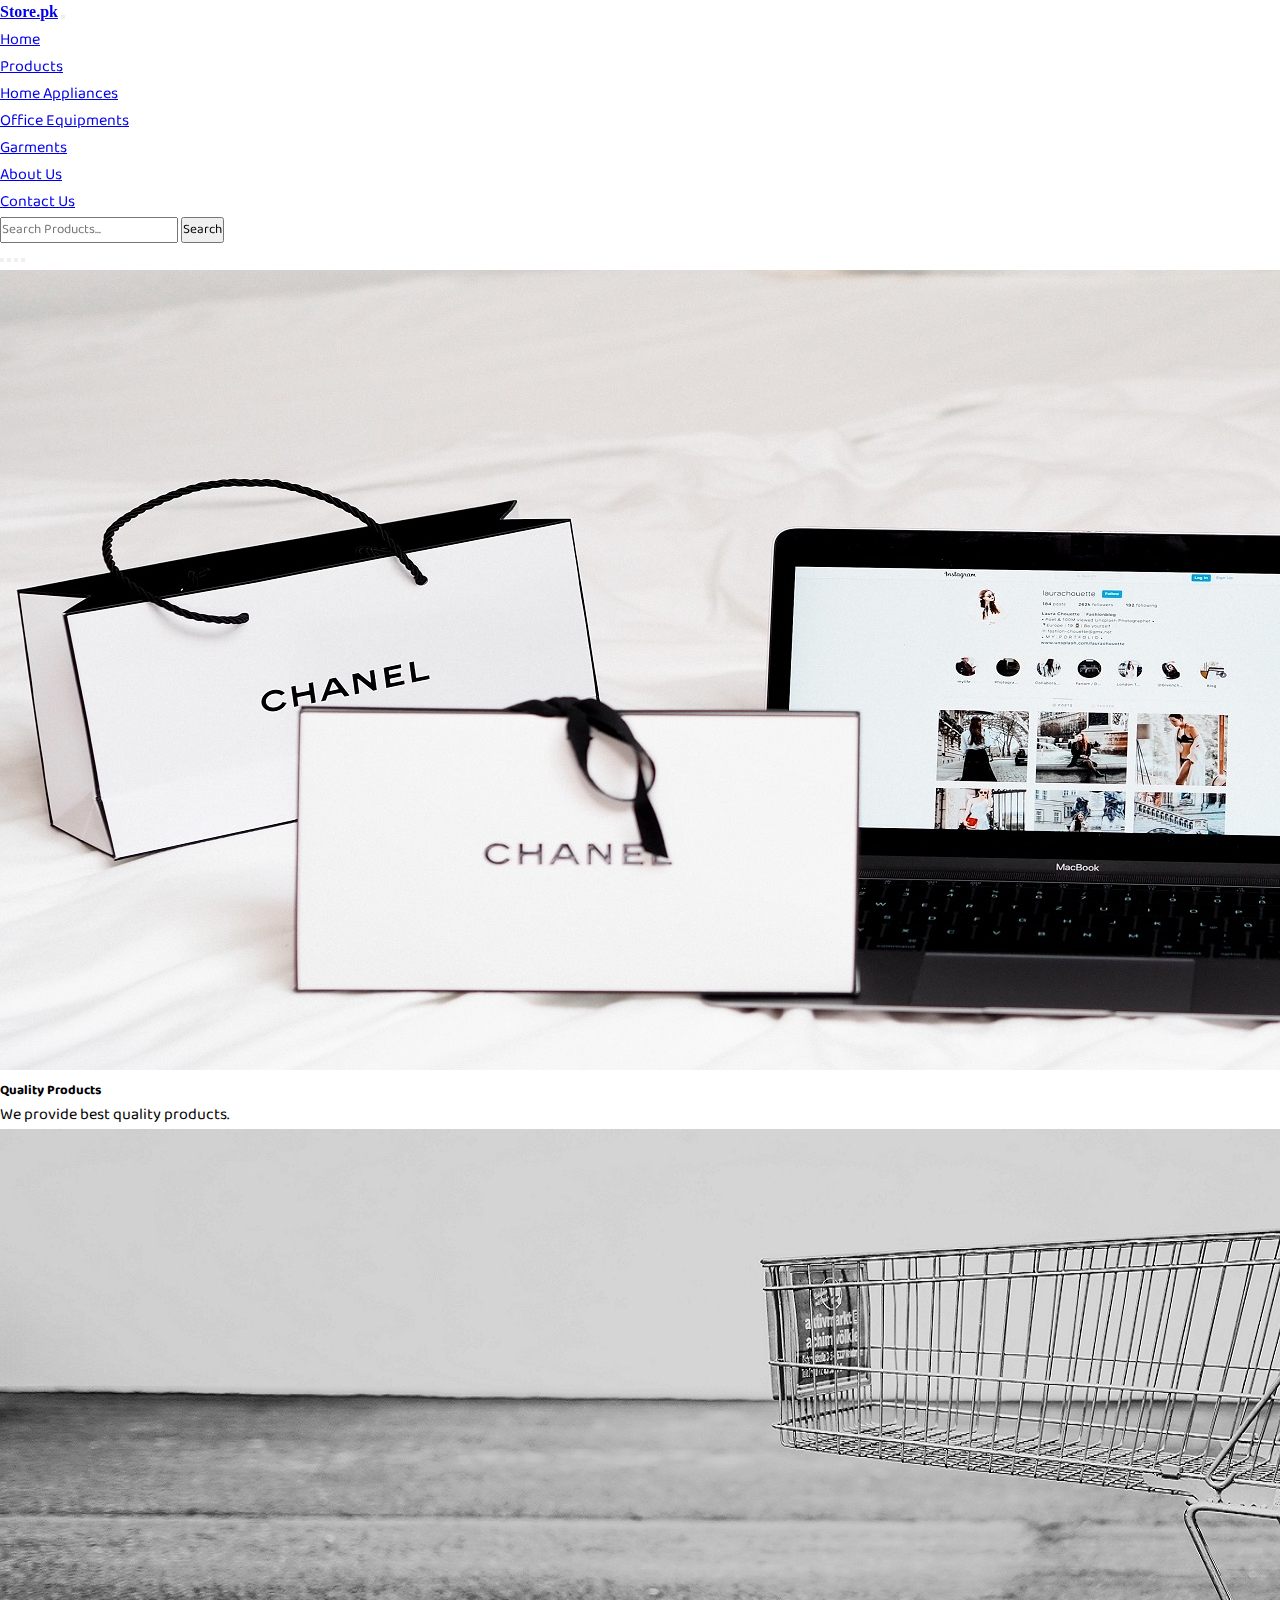
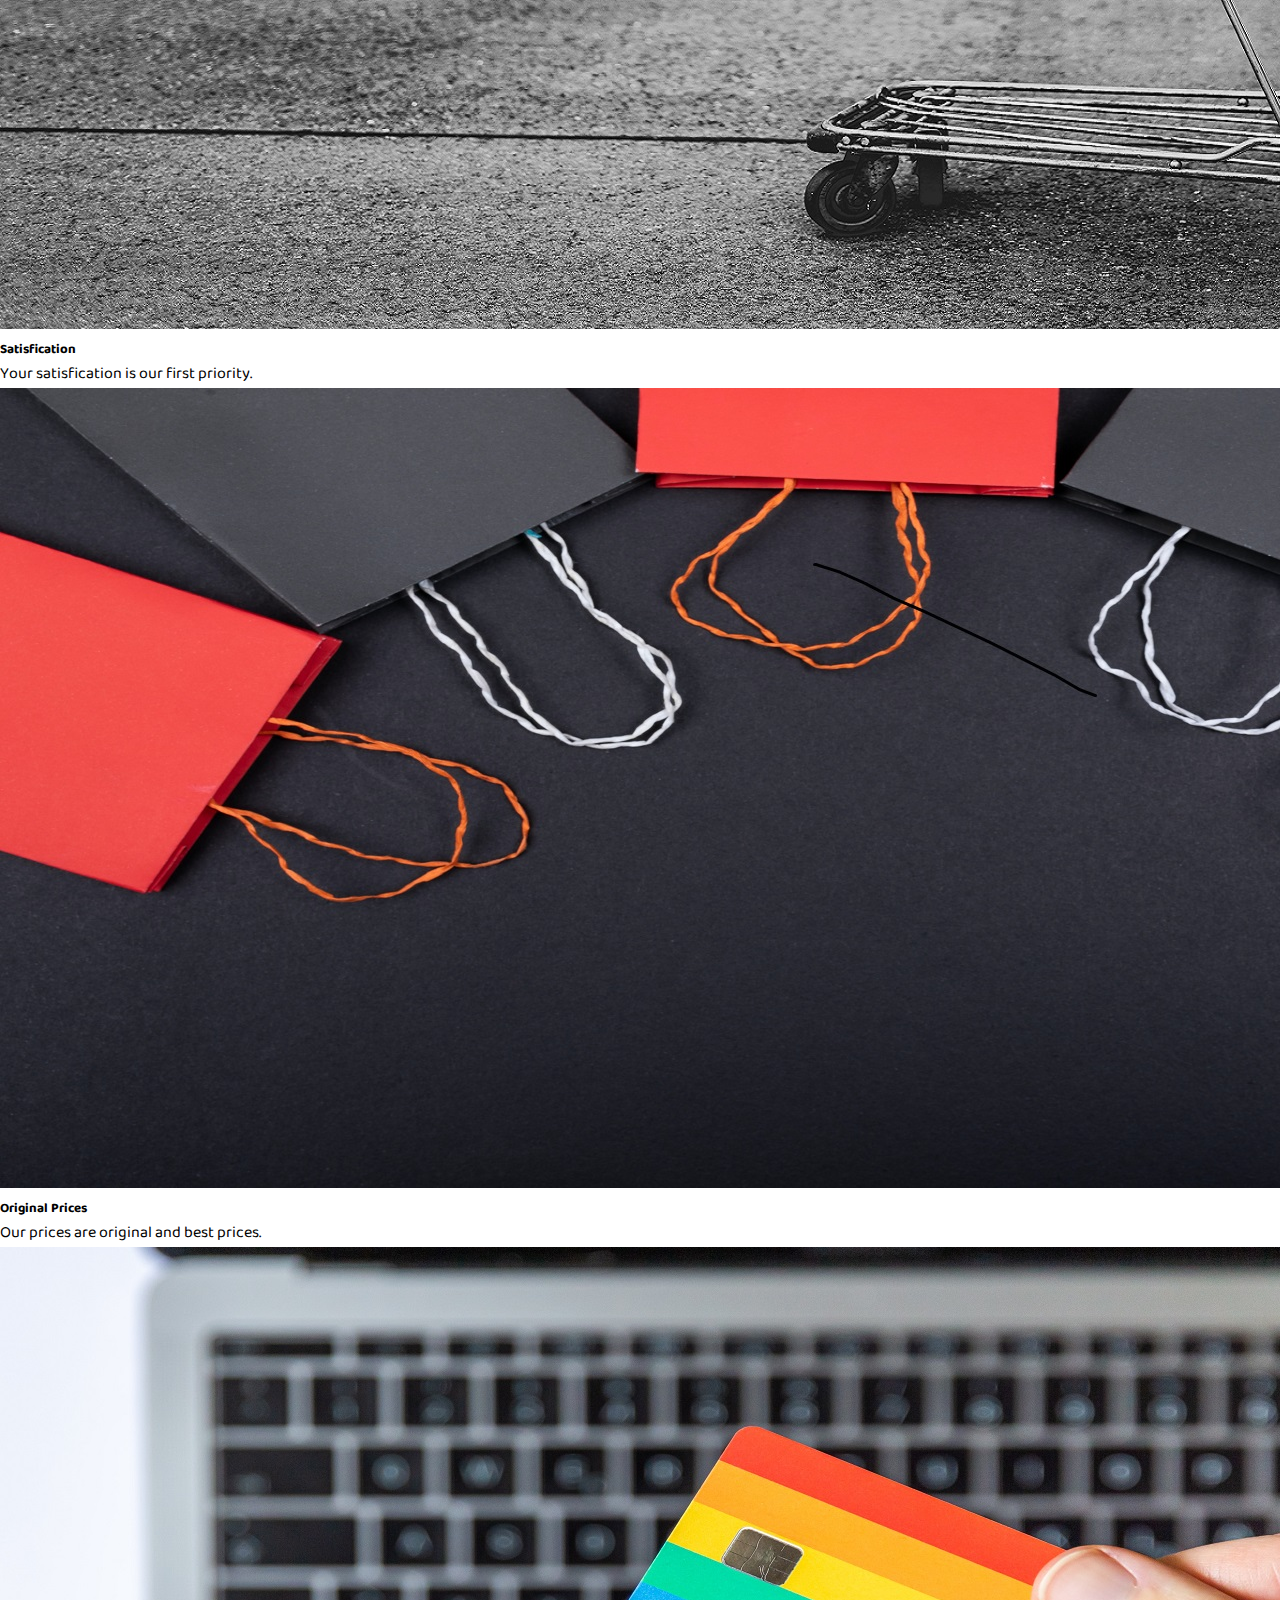
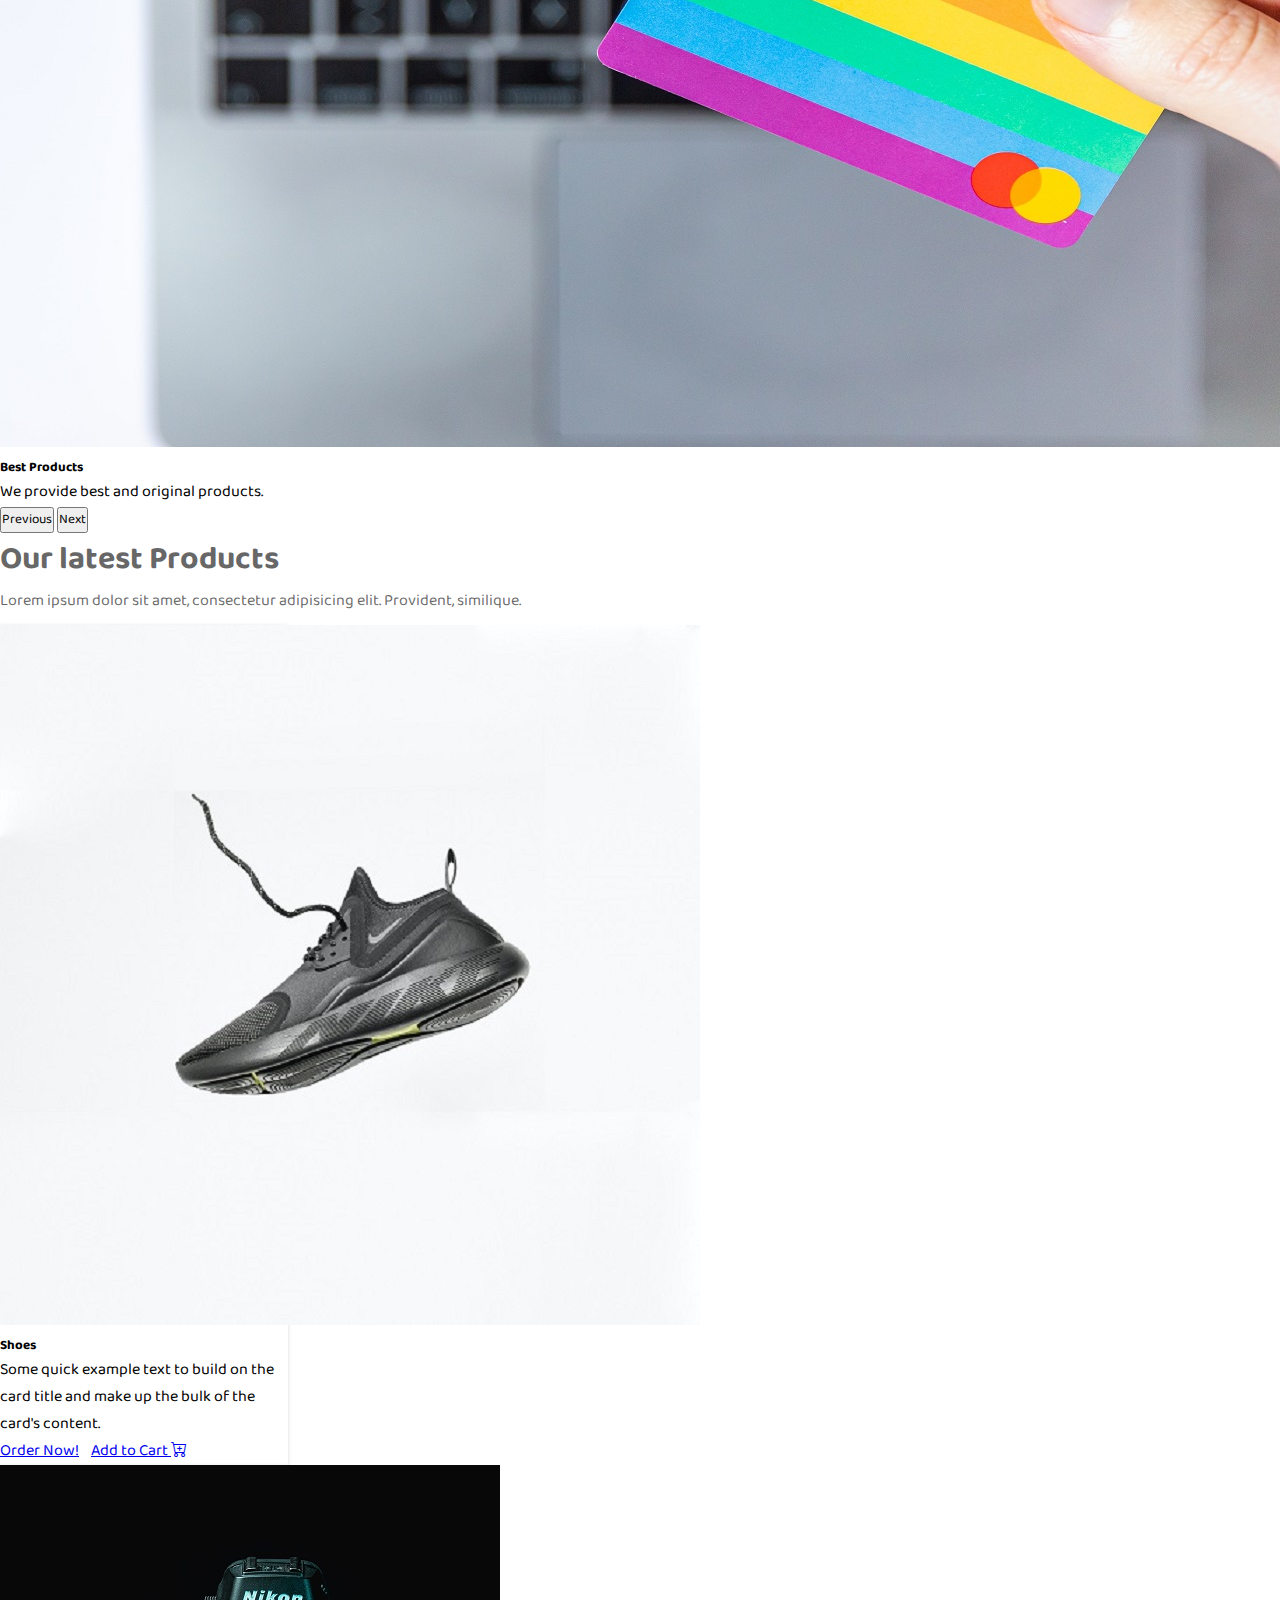
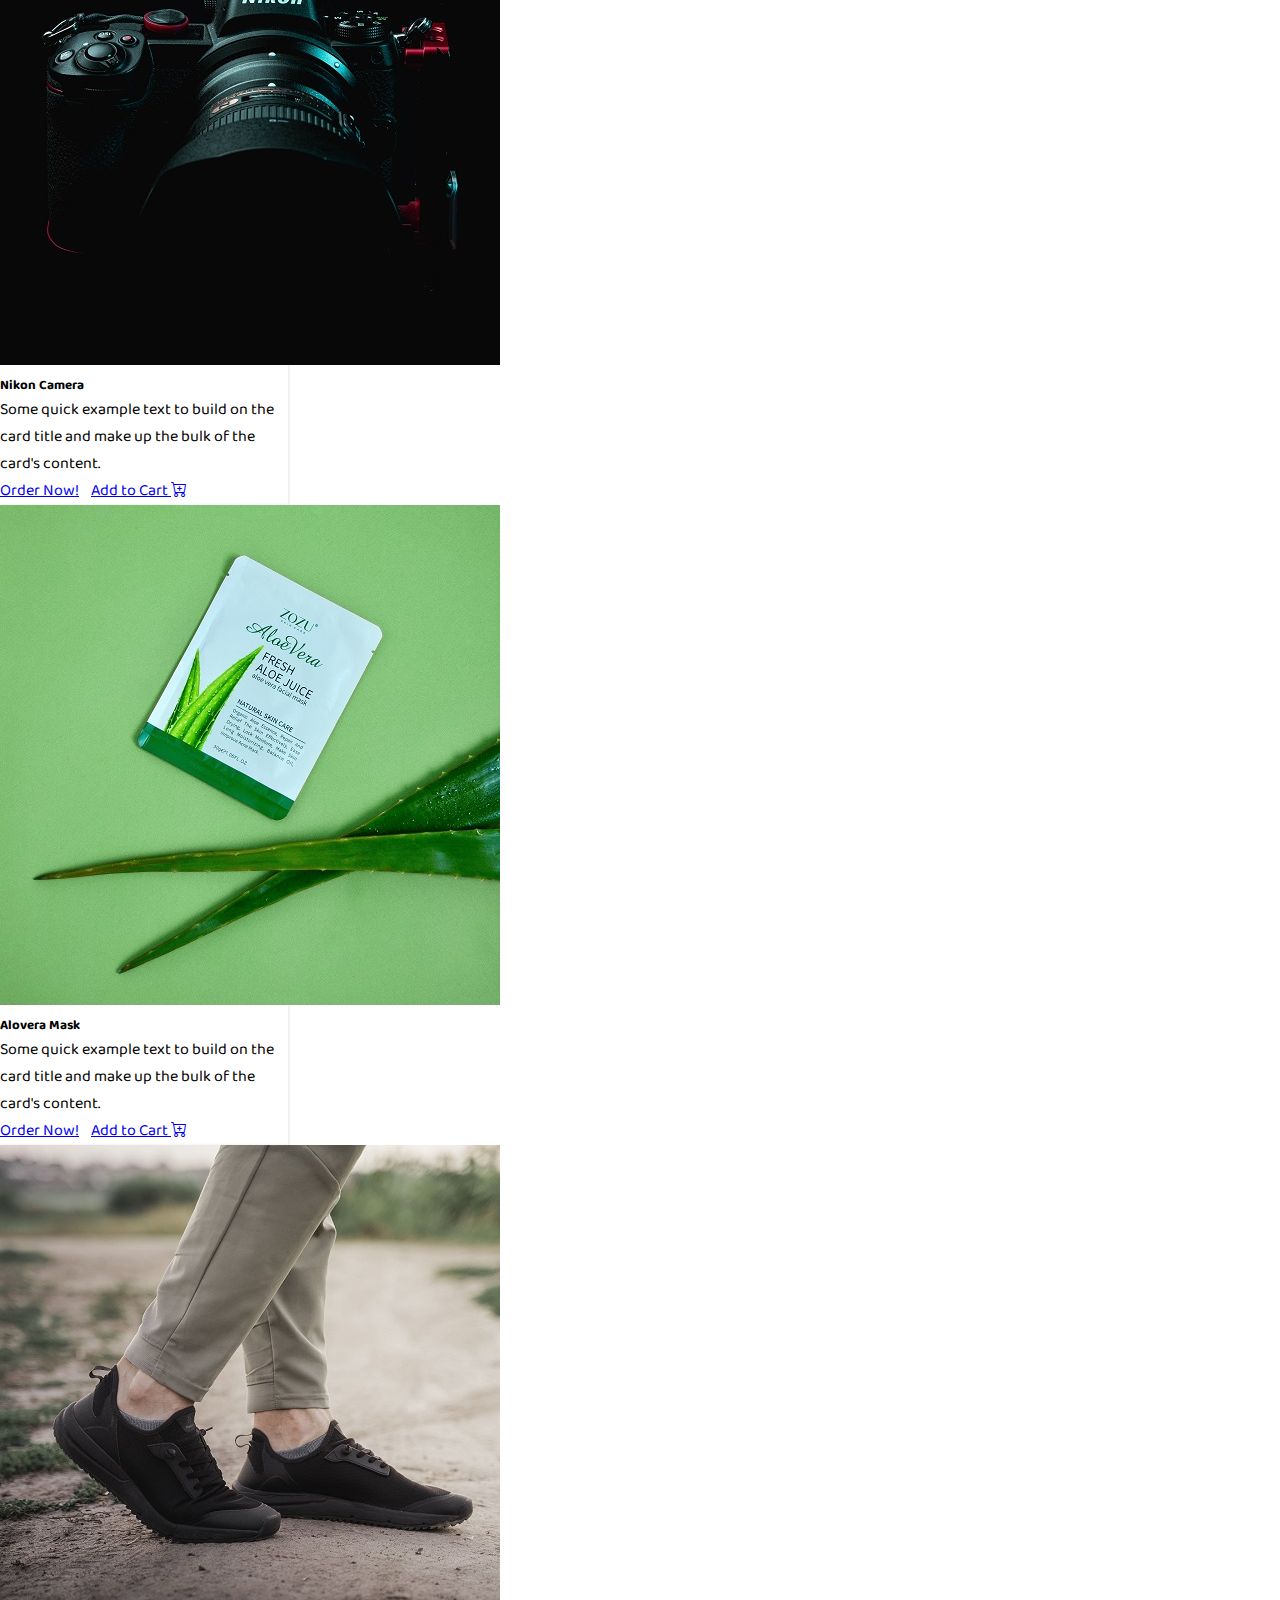
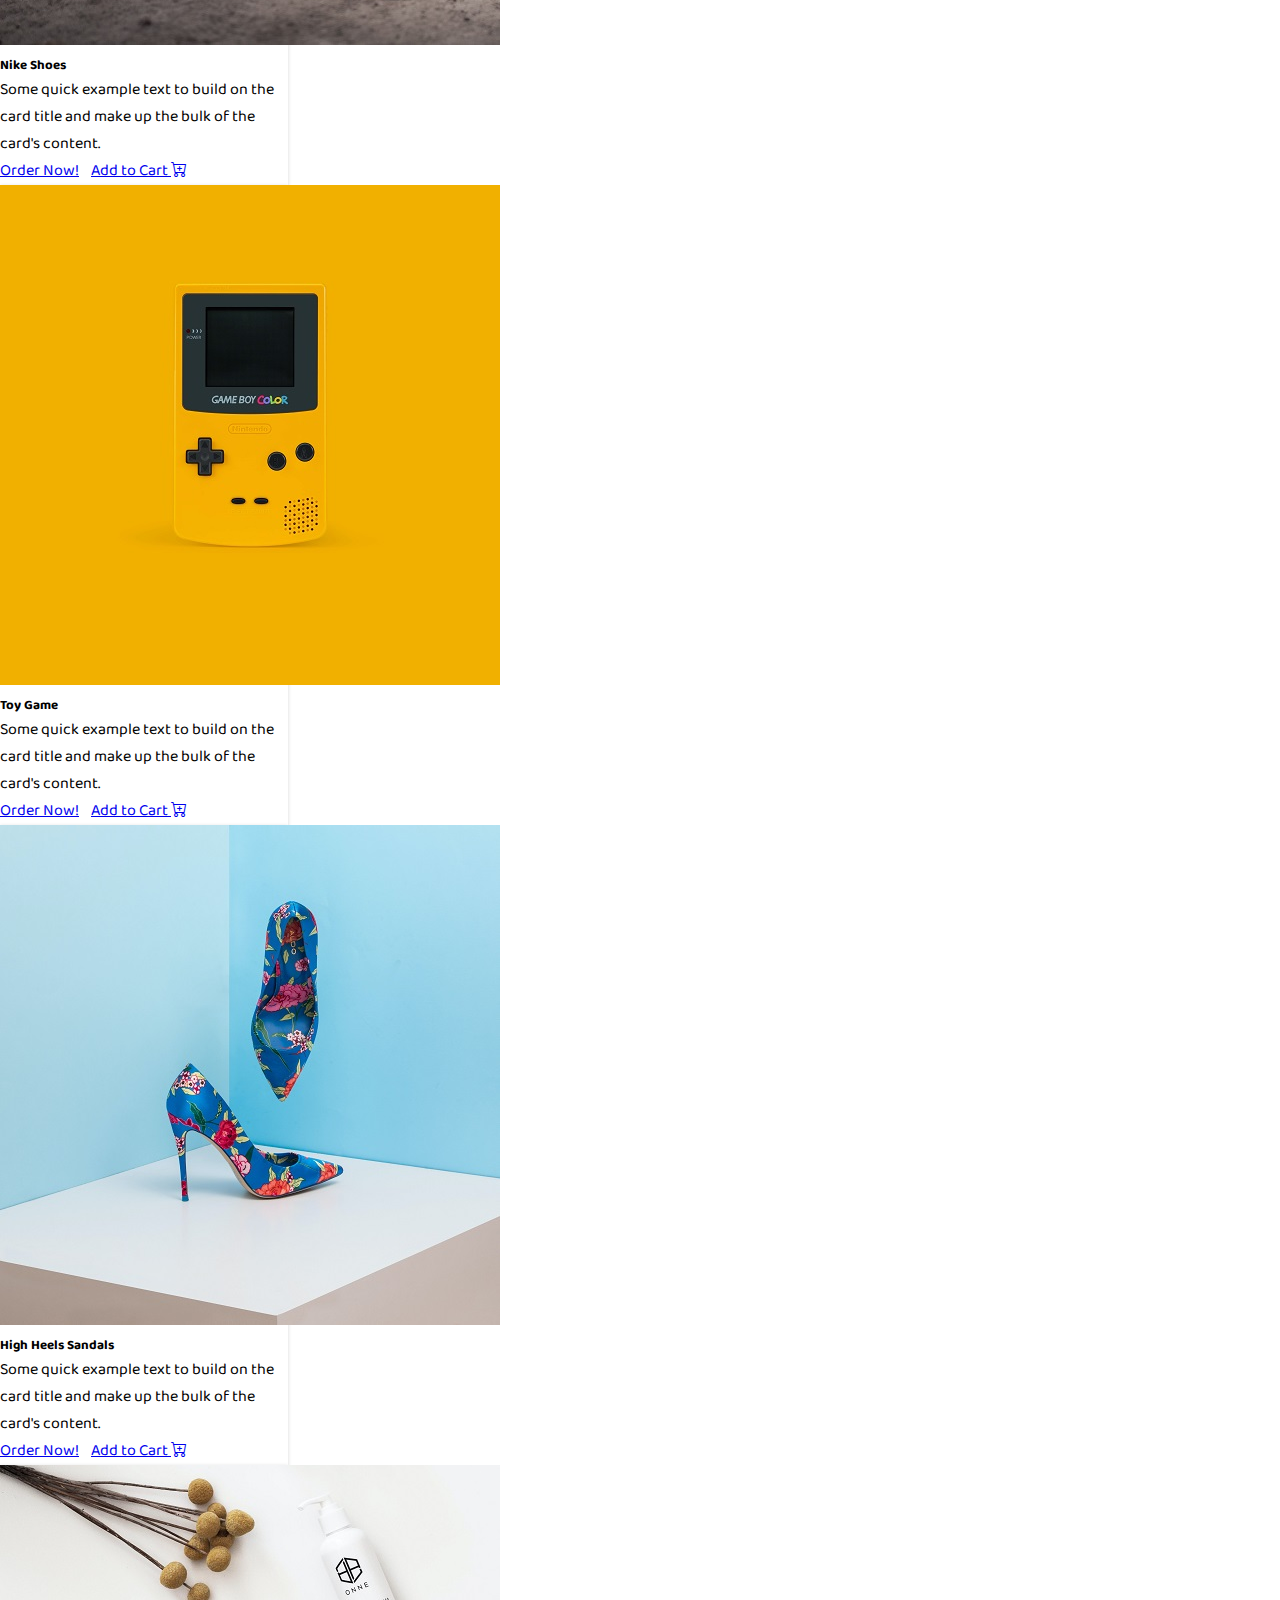
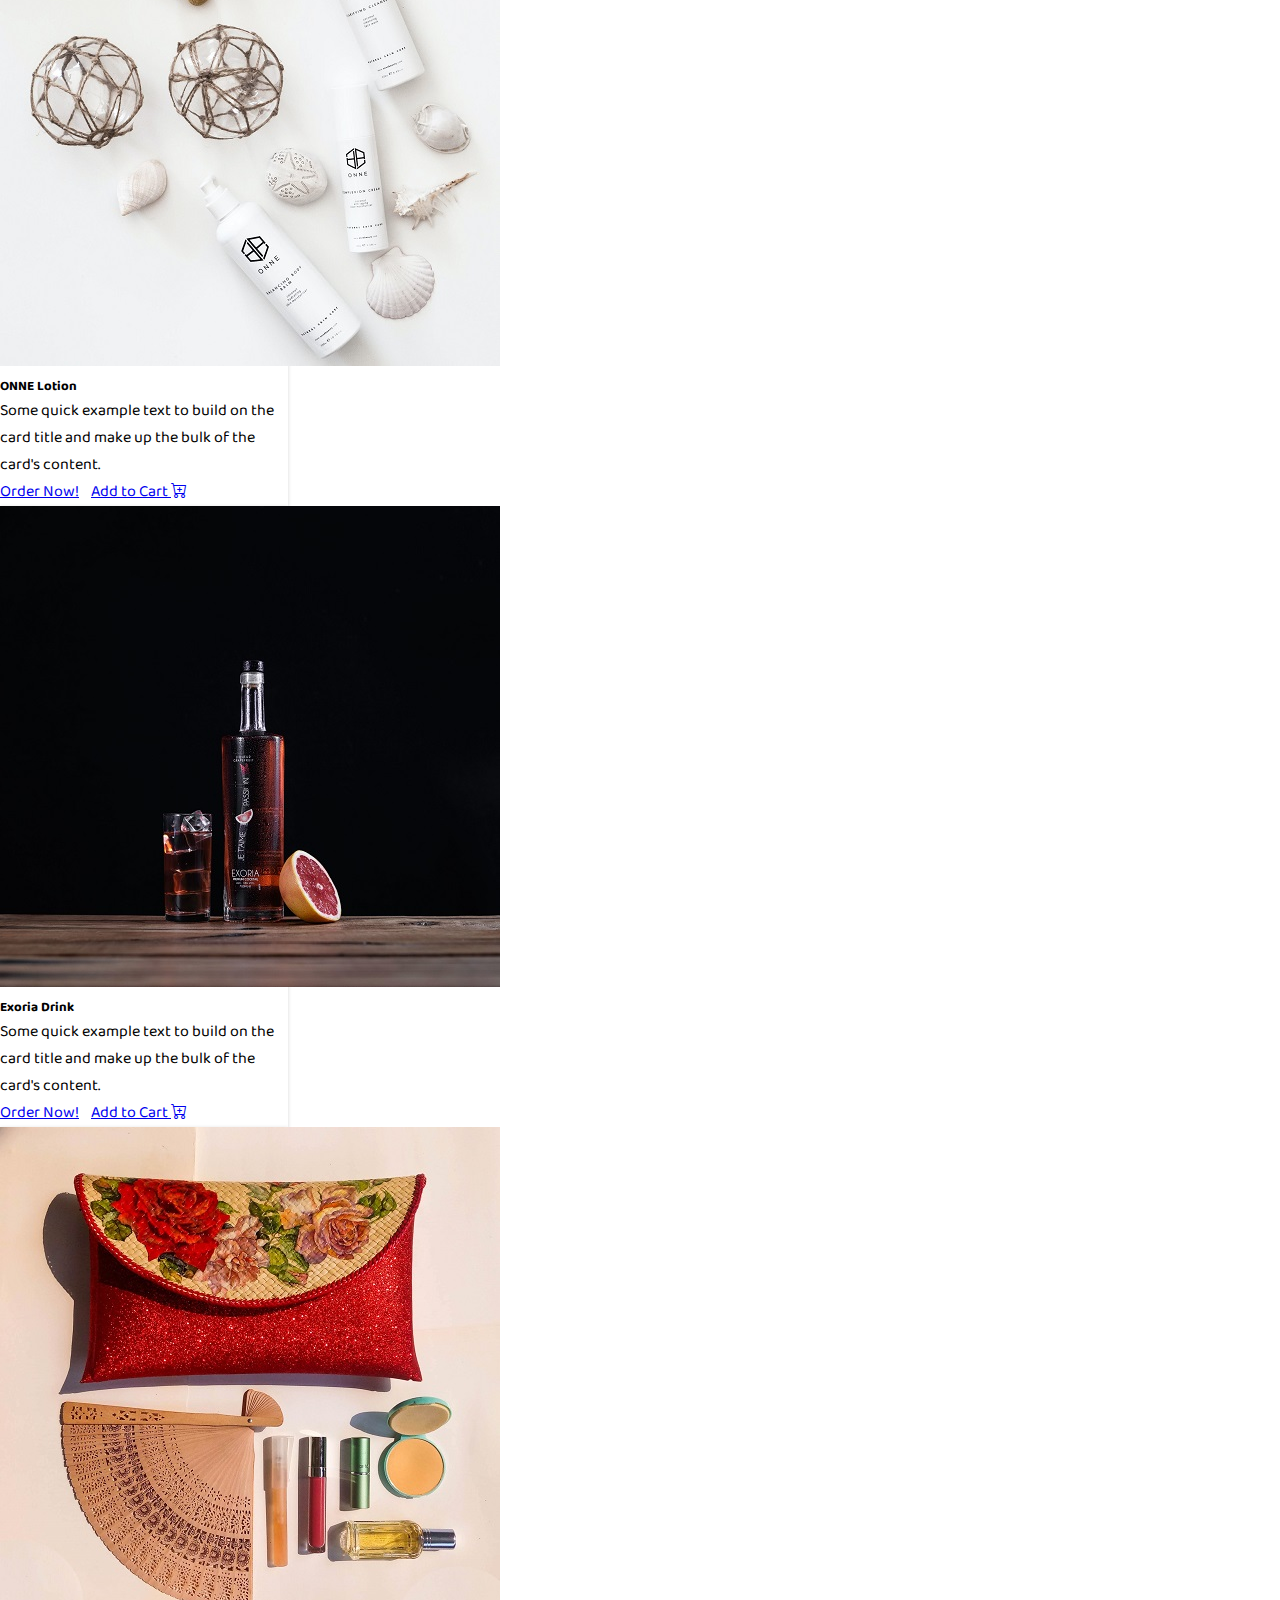
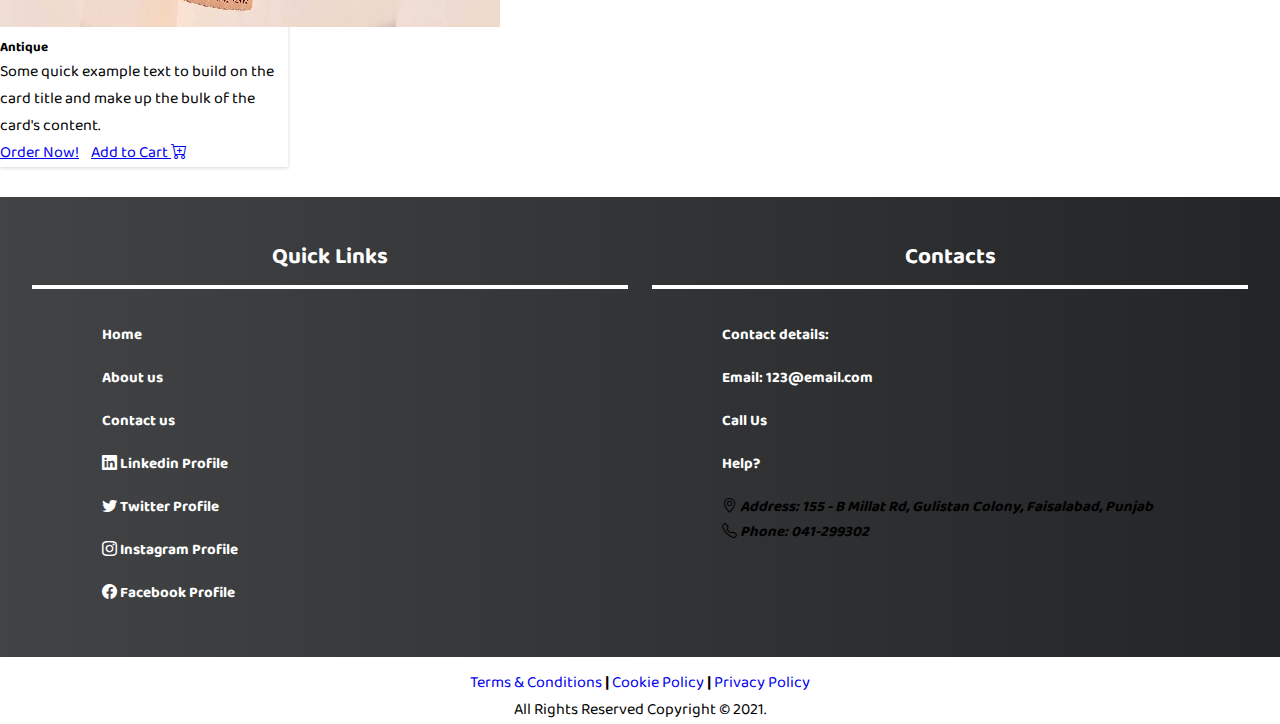
<file: index.html>
<!DOCTYPE html>
<html lang="en">

<head>
    <meta charset="UTF-8">
    <meta http-equiv="X-UA-Compatible" content="IE=edge">
    <meta name="viewport" content="width=device-width, initial-scale=1.0">


    <!-- Bootstrap5 -->
    <link href="https://cdn.jsdelivr.net/npm/bootstrap@5.1.3/dist/css/bootstrap.min.css" rel="stylesheet"
        integrity="sha384-1BmE4kWBq78iYhFldvKuhfTAU6auU8tT94WrHftjDbrCEXSU1oBoqyl2QvZ6jIW3" crossorigin="anonymous">
    <link rel="stylesheet" href="https://cdn.jsdelivr.net/npm/bootstrap-icons@1.7.2/font/bootstrap-icons.css">


    <!-- Google Fonts -->
    <link href="https://fonts.googleapis.com/css2?family=Nunito&family=Nunito+Sans:wght@300&display=swap"
        rel="stylesheet">
    <link rel="preconnect" href="https://fonts.googleapis.com">
    <link rel="preconnect" href="https://fonts.gstatic.com" crossorigin>
    <link href="https://fonts.googleapis.com/css2?family=Nanum+Gothic&display=swap" rel="stylesheet">
    <link href="https://fonts.googleapis.com/css2?family=Baloo+Bhaijaan+2&family=Nanum+Gothic&display=swap"
        rel="stylesheet">

    <!-- External CSS -->
    <link rel="stylesheet" href="/CSS/style.css">

    <title>Home</title>
</head>

<body>
    <!-- Navigation bar -->
    <header>
        <nav class="navbar navbar-expand-lg navbar-dark bg-dark">
            <div class="container">
                <a class="navbar-brand fw-bold" href="index.html"><b class="logo" >Store.pk</b></a>
                <button class="navbar-toggler" type="button" data-bs-toggle="collapse"
                    data-bs-target="#navbarTogglerDemo02" aria-controls="navbarTogglerDemo02"
                    aria-expanded="false" aria-label="Toggle navigation">
                    <span class="navbar-toggler-icon"></span>
                </button>
                <div class="collapse navbar-collapse" id="navbarTogglerDemo02">
                    <ul class="navbar-nav me-auto mb-2 mb-lg-0">
                        <li class="nav-item">
                            <a class="nav-link active" aria-current="page" href="index.html">Home</a>
                        </li>
                        <li class="nav-item dropdown">
                            <a class="nav-link dropdown-toggle" href="javascript:void(0)" id="navbarDropdownMenuLink"
                                role="button" data-bs-toggle="dropdown" aria-expanded="false">
                                Products
                            </a>
                            <ul class="dropdown-menu" aria-labelledby="navbarDropdownMenuLink">
                                <li><a class="dropdown-item" href="javascript:void(0)">Home Appliances</a></li>
                                <li><a class="dropdown-item" href="javascript:void(0)">Office Equipments</a></li>
                                <li><a class="dropdown-item" href="javascript:void(0)">Garments</a></li>
                            </ul>
                        </li>
                        <li class="nav-item">
                            <a class="nav-link" href="about.html">About Us</a>
                        </li>
                        <li class="nav-item">
                            <a class="nav-link" href="contact.html">Contact Us</a>
                        </li>
                    </ul>
                    <form class="d-flex">
                        <input class="form-control me-2" type="search" placeholder="Search Products..."
                            aria-label="Search">
                        <button class="btn btn-outline-secondary " type="submit">Search</button>
                    </form>
                </div>
            </div>
        </nav>
    </header>

    <!-- Main content -->

    <main>
        <!-- Slider -->
        <div id="carouselExampleCaptions" class="carousel slide carousel-fade" data-bs-ride="carousel">
            <div class="carousel-indicators">
                <button type="button" data-bs-target="#carouselExampleCaptions" data-bs-slide-to="0" class="active"
                    aria-current="true" aria-label="Slide 1"></button>
                <button type="button" data-bs-target="#carouselExampleCaptions" data-bs-slide-to="1"
                    aria-label="Slide 2"></button>
                <button type="button" data-bs-target="#carouselExampleCaptions" data-bs-slide-to="2"
                    aria-label="Slide 3"></button>
                <button type="button" data-bs-target="#carouselExampleCaptions" data-bs-slide-to="3"
                    aria-label="Slide 4"></button>
            </div>
            <div class="carousel-inner">
                <div class="carousel-item active">
                    <img src="Images/Slides/slide (1).jpg" class="d-block w-100" alt="...">
                    <div class="carousel-caption d-none d-md-block">
                        <h5 class=" text-warning">Quality Products</h5>
                        <p class=" text-warning">We provide best quality products.</p>
                    </div>
                </div>
                <div class="carousel-item">
                    <img src="Images/Slides/slide (2).jpg" class="d-block w-100" alt="...">
                    <div class="carousel-caption d-none d-md-block">
                        <h5>Satisfication</h5>
                        <p>Your satisfication is our first priority.</p>
                    </div>
                </div>
                <div class="carousel-item">
                    <img src="Images/Slides/slide (3).jpg" class="d-block w-100" alt="...">
                    <div class="carousel-caption d-none d-md-block">
                        <h5 class=" text-warning">Original Prices</h5>
                        <p class=" text-warning">Our prices are original and best prices.</p>
                    </div>
                </div>
                <div class="carousel-item">
                    <img src="Images/Slides/slide (4).jpg" class="d-block w-100" alt="...">
                    <div class="carousel-caption d-none d-md-block">
                        <h5>Best Products</h5>
                        <p>We provide best and original products.</p>
                    </div>
                </div>
            </div>
            <button class="carousel-control-prev" type="button" data-bs-target="#carouselExampleCaptions"
                data-bs-slide="prev">
                <span class="carousel-control-prev-icon" aria-hidden="true"></span>
                <span class="visually-hidden">Previous</span>
            </button>
            <button class="carousel-control-next" type="button" data-bs-target="#carouselExampleCaptions"
                data-bs-slide="next">
                <span class="carousel-control-next-icon" aria-hidden="true"></span>
                <span class="visually-hidden">Next</span>
            </button>
        </div>
        <!-- Slide end -->
        <section class="products">
            <div class="container">
                <div class="row">
                    <div class="col-12 text-center mt-2 p-heading ">
                        <h1>Our latest Products</h1>
                        <p>Lorem ipsum dolor sit amet, consectetur adipisicing elit. Provident, similique.</p>
                    </div>
                </div>

                <div class="row justify-content-evenly align-items-center">
                    <div class="col-sm-12 col-md-4 product-space pb-sm-2">
                        <div class="card card w-100 mb-sm-3 mb-md-3" style="width: 18rem;">
                            <img src="Images/Product/product (1).jpg" class="card-img-top" alt="...">
                            <div class="card-body">
                                <h5 class="card-title">Shoes</h5>
                                <p class="card-text">Some quick example text to build on the card title and make up the
                                    bulk of the card's content.</p>
                                <a href="javascript:void(0)" class="btn btn-warning">Order Now!</a> &nbsp;&nbsp;
                                <a href="javascript:void(0)" class="btn btn-success">Add to Cart <i
                                        class="bi bi-cart-plus"></i></a>
                            </div>
                        </div>
                    </div>
                    <div class="col-sm-12 col-md-4 product-space">
                        <div class="card card w-100 mb-sm-3 mb-md-3" style="width: 18rem;">
                            <img src="Images/Product/product (2).jpg" class="card-img-top" alt="...">
                            <div class="card-body">
                                <h5 class="card-title">Nikon Camera</h5>
                                <p class="card-text">Some quick example text to build on the card title and make up the
                                    bulk of the card's content.</p>
                                <a href="javascript:void(0)" class="btn btn-warning">Order Now!</a> &nbsp;&nbsp;
                                <a href="javascript:void(0)" class="btn btn-success">Add to Cart <i
                                        class="bi bi-cart-plus"></i></a>
                            </div>
                        </div>
                    </div>
                    <div class="col-sm-12 col-md-4 product-space">
                        <div class="card card w-100 mb-sm-3 mb-md-3" style="width: 18rem;">
                            <img src="Images/Product/product (3).jpg" class="card-img-top" alt="...">
                            <div class="card-body">
                                <h5 class="card-title">Alovera Mask</h5>
                                <p class="card-text">Some quick example text to build on the card title and make up the
                                    bulk of the card's content.</p>
                                <a href="javascript:void(0)" class="btn btn-warning">Order Now!</a> &nbsp;&nbsp;
                                <a href="javascript:void(0)" class="btn btn-success">Add to Cart <i
                                        class="bi bi-cart-plus"></i></a>
                            </div>
                        </div>
                    </div>
                    <div class="col-sm-12 col-md-4 product-space">
                        <div class="card card w-100 mb-sm-3 mb-md-3" style="width: 18rem;">
                            <img src="Images/Product/product (4).jpg" class="card-img-top" alt="...">
                            <div class="card-body">
                                <h5 class="card-title">Nike Shoes</h5>
                                <p class="card-text">Some quick example text to build on the card title and make up the
                                    bulk of the card's content.</p>
                                <a href="javascript:void(0)" class="btn btn-warning">Order Now!</a> &nbsp;&nbsp;
                                <a href="javascript:void(0)" class="btn btn-success">Add to Cart <i
                                        class="bi bi-cart-plus"></i></a>
                            </div>
                        </div>
                    </div>
                    <div class="col-sm-12 col-md-4 product-space">
                        <div class="card card w-100 mb-sm-3 mb-md-3" style="width: 18rem;">
                            <img src="Images/Product/product (5).jpg" class="card-img-top" alt="...">
                            <div class="card-body">
                                <h5 class="card-title">Toy Game</h5>
                                <p class="card-text">Some quick example text to build on the card title and make up the
                                    bulk of the card's content.</p>
                                <a href="javascript:void(0)" class="btn btn-warning">Order Now!</a> &nbsp;&nbsp;
                                <a href="javascript:void(0)" class="btn btn-success">Add to Cart <i
                                        class="bi bi-cart-plus"></i></a>
                            </div>
                        </div>
                    </div>
                    <div class="col-sm-12 col-md-4 product-space">
                        <div class="card card w-100 mb-sm-3 mb-md-3 card w-100 mb-sm-3 mb-md-0" style="width: 18rem;">
                            <img src="Images/Product/product (6).jpg" class="card-img-top" alt="...">
                            <div class="card-body">
                                <h5 class="card-title">High Heels Sandals</h5>
                                <p class="card-text">Some quick example text to build on the card title and make up the
                                    bulk of the card's content.</p>
                                <a href="javascript:void(0)" class="btn btn-warning">Order Now!</a> &nbsp;&nbsp;
                                <a href="javascript:void(0)" class="btn btn-success">Add to Cart <i
                                        class="bi bi-cart-plus"></i></a>
                            </div>
                        </div>
                    </div>
                    <div class="col-sm-12 col-md-4 product-space">
                        <div class="card card w-100 mb-sm-3 mb-md-3" style="width: 18rem;">
                            <img src="Images/Product/product (7).jpg" class="card-img-top" alt="...">
                            <div class="card-body">
                                <h5 class="card-title">ONNE Lotion</h5>
                                <p class="card-text">Some quick example text to build on the card title and make up the
                                    bulk of the card's content.</p>
                                <a href="javascript:void(0)" class="btn btn-warning">Order Now!</a> &nbsp;&nbsp;
                                <a href="javascript:void(0)" class="btn btn-success">Add to Cart <i
                                        class="bi bi-cart-plus"></i></a>
                            </div>
                        </div>
                    </div>
                    <div class="col-sm-12 col-md-4 product-space">
                        <div class="card card w-100 mb-sm-3 mb-md-3" style="width: 18rem;">
                            <img src="Images/Product/product (8).jpg" class="card-img-top" alt="...">
                            <div class="card-body">
                                <h5 class="card-title">Exoria Drink</h5>
                                <p class="card-text">Some quick example text to build on the card title and make up the
                                    bulk of the card's content.</p>
                                <a href="javascript:void(0)" class="btn btn-warning">Order Now!</a> &nbsp;&nbsp;
                                <a href="javascript:void(0)" class="btn btn-success">Add to Cart <i
                                        class="bi bi-cart-plus"></i></a>
                            </div>
                        </div>
                    </div>
                    <div class="col-sm-12 col-md-4 product-space">
                        <div class="card card w-100 mb-sm-3 mb-md-3" style="width: 18rem;">
                            <img src="Images/Product/product (9).jpg" class="card-img-top" alt="...">
                            <div class="card-body">
                                <h5 class="card-title">Antique</h5>
                                <p class="card-text">Some quick example text to build on the card title and make up the
                                    bulk of the card's content.</p>
                                <a href="javascript:void(0)" class="btn btn-warning">Order Now!</a> &nbsp;&nbsp;
                                <a href="javascript:void(0)" class="btn btn-success">Add to Cart <i
                                        class="bi bi-cart-plus"></i></a>
                            </div>
                        </div>
                    </div>

                </div>
            </div>
        </section>
        <!-- Products End -->
    </main>

    <!-- Footer -->
    

    <section class="footer">
        <div class="foot">
          <h2>Quick Links</h2>
          <br>
    
          <ul>
            <li><a href="index.html">Home</a></li>
            <li><a href="about.html">About us</a></li>
            <li><a href="contact.html">Contact us</a></li>
            <li><a href="javascript:void(0)"><i class="bi bi-linkedin"></i> Linkedin Profile</a></li>
            <li><a href="javascript:void(0)"><i class=" bi bi-twitter"></i> Twitter Profile</a></li>
            <li><a href="javascript:void(0)"><i class=" bi bi-instagram"></i> Instagram Profile</a></li>
            <li><a href="javascript:void(0)"><i class=" bi bi-facebook"></i> Facebook Profile</a></li>
    
          </ul>
        </div>
        <div class="foot">
          <h2>Contacts</h2>
          <br>
    
          <ul> 
            <li><a href="javascript:void(0)">Contact details:</a></li>
            <li><a href="javascript:void(0)">Email: 123@email.com</a></li>
            <li><a href="javascript:void(0)">Call Us</a></li>
            <li><a href="javascript:void(0)">Help?</a></li>
            <li>
              <address class="text-white">
                <p><i class="bi bi-geo-alt"></i> Address: 155 - B Millat Rd, Gulistan Colony, Faisalabad, Punjab</p>
                <p><i class="bi bi-telephone"></i> Phone: 041-299302</p>
              </address>
            </li>
          </ul>
        </div>
      </section>
    
      <footer>
        <a href="javascript:void(0)">Terms & Conditions</a>
        <b>|</b>
        <a href="javascript:void(0)">Cookie Policy</a>
        <b>|</b>
        <a href="javascript:void(0)">Privacy Policy</a>
        <br>
        <p>All Rights Reserved Copyright &copy; 2021.</p>
      </footer>
    
    <script src="https://cdn.jsdelivr.net/npm/bootstrap@5.1.3/dist/js/bootstrap.bundle.min.js"
        integrity="sha384-ka7Sk0Gln4gmtz2MlQnikT1wXgYsOg+OMhuP+IlRH9sENBO0LRn5q+8nbTov4+1p"
        crossorigin="anonymous"></script>
</body>

</html>
</file>
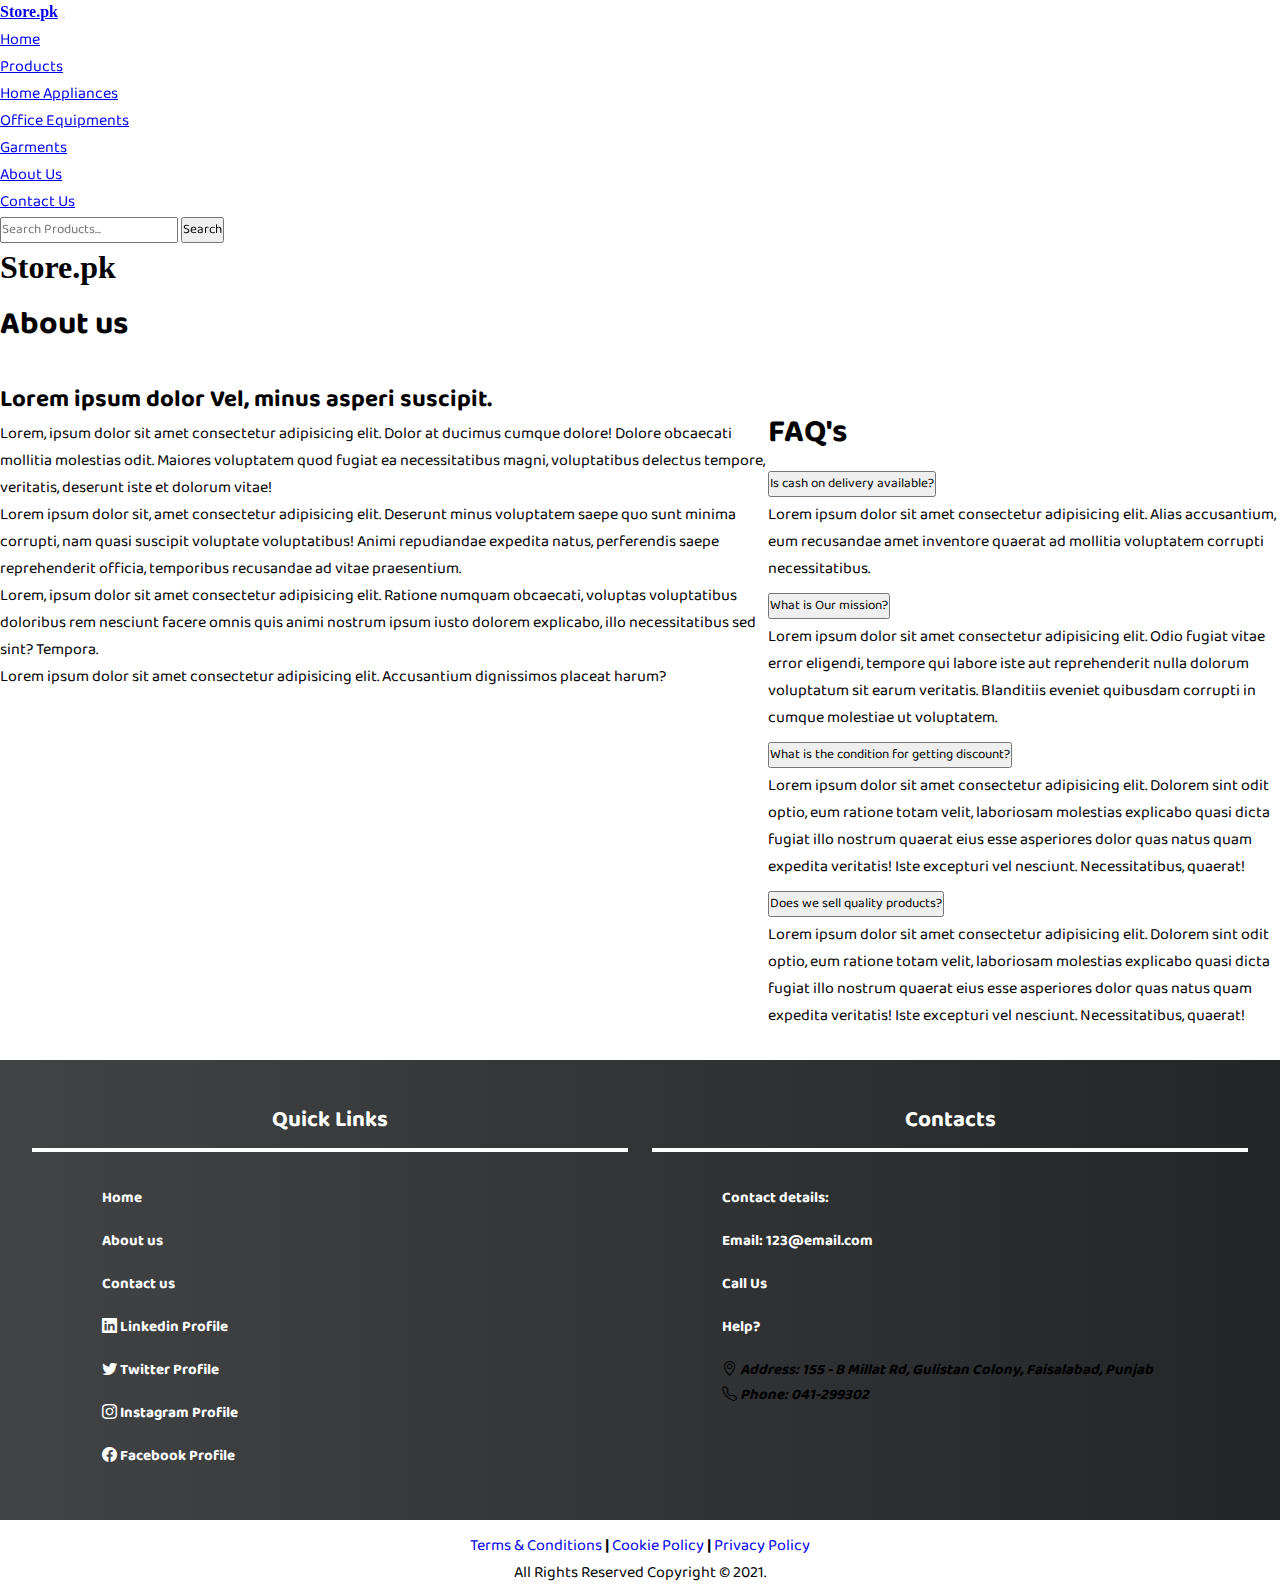
<file: about.html>
<!DOCTYPE html>
<html lang="en">

<head>
  <meta charset="UTF-8">
  <meta http-equiv="X-UA-Compatible" content="IE=edge">
  <meta name="viewport" content="width=device-width, initial-scale=1.0">


  <!-- Bootstrap5 -->

  <link href="https://cdn.jsdelivr.net/npm/bootstrap@5.1.3/dist/css/bootstrap.min.css" rel="stylesheet"
    integrity="sha384-1BmE4kWBq78iYhFldvKuhfTAU6auU8tT94WrHftjDbrCEXSU1oBoqyl2QvZ6jIW3" crossorigin="anonymous">
  <link rel="stylesheet" href="https://cdn.jsdelivr.net/npm/bootstrap-icons@1.7.2/font/bootstrap-icons.css">

  <!-- Google Fonts -->
  <link href="https://fonts.googleapis.com/css2?family=Nunito&family=Nunito+Sans:wght@300&display=swap"
    rel="stylesheet">
  <link rel="preconnect" href="https://fonts.googleapis.com">
  <link rel="preconnect" href="https://fonts.gstatic.com" crossorigin>
  <link href="https://fonts.googleapis.com/css2?family=Nanum+Gothic&display=swap" rel="stylesheet">
  <link href="https://fonts.googleapis.com/css2?family=Baloo+Bhaijaan+2&family=Nanum+Gothic&display=swap"
    rel="stylesheet">
  <!-- External CSS -->
  <link rel="stylesheet" href="/CSS/style.css">

  <title>About Us

  </title>
</head>

<body>
  <!-- Navigation bar -->
  <header>
    <nav class="navbar navbar-expand-lg navbar-dark bg-dark ">
      <div class="container">
        <a class="navbar-brand fw-bold" href="index.html"><b class="logo" >Store.pk</b></a>
        <button class="navbar-toggler" type="button" data-bs-toggle="collapse" data-bs-target="#navbarTogglerDemo02"
          aria-controls="navbarTogglerDemo02" aria-expanded="false" aria-label="Toggle navigation">
          <span class="navbar-toggler-icon"></span>
        </button>
        <div class="collapse navbar-collapse" id="navbarTogglerDemo02">
          <ul class="navbar-nav me-auto mb-2 mb-lg-0">
            <li class="nav-item">
              <a class="nav-link active" aria-current="page" href="index.html">Home</a>
            </li>
            <li class="nav-item dropdown">
              <a class="nav-link dropdown-toggle" href="javascript:void(0)" id="navbarDropdownMenuLink" role="button"
                data-bs-toggle="dropdown" aria-expanded="false">
                Products
              </a>
              <ul class="dropdown-menu" aria-labelledby="navbarDropdownMenuLink">
                <li><a class="dropdown-item" href="javascript:void(0)">Home Appliances</a></li>
                <li><a class="dropdown-item" href="javascript:void(0)">Office Equipments</a></li>
                <li><a class="dropdown-item" href="javascript:void(0)">Garments</a></li>
              </ul>
            </li>
            <li class="nav-item">
              <a class="nav-link" href="about.html">About Us</a>
            </li>
            <li class="nav-item">
              <a class="nav-link" href="contact.html">Contact Us</a>
            </li>
          </ul>
          <form class="d-flex">
            <input class="form-control me-2" type="search" placeholder="Search Products..." aria-label="Search">
            <button class="btn btn-outline-secondary " type="submit">Search</button>
          </form>
        </div>
      </div>
    </nav>
  </header>

  <!-- Main content -->

  <main>

    <h1 class="mt-1 text-center "><b class="logo">Store.pk</b></h1>
    <div class="container  justify-content-between about-section">
      <div class="about-content w-50 ">
        <h1 class=" mt-4 ">About us</h1>
        <br>
        <h2>Lorem ipsum dolor Vel, minus asperi suscipit.</h2>
        <p>Lorem, ipsum dolor sit amet consectetur adipisicing elit. Dolor at ducimus cumque dolore! Dolore obcaecati
          mollitia molestias odit. Maiores voluptatem quod fugiat ea necessitatibus magni, voluptatibus delectus
          tempore, veritatis, deserunt iste et dolorum vitae!</p>
        <p>Lorem ipsum dolor sit, amet consectetur adipisicing elit. Deserunt minus voluptatem saepe quo sunt minima
          corrupti, nam quasi suscipit voluptate voluptatibus! Animi repudiandae expedita natus, perferendis saepe
          reprehenderit officia, temporibus recusandae ad vitae praesentium.</p>
        Lorem, ipsum dolor sit amet consectetur adipisicing elit. Ratione numquam obcaecati, voluptas voluptatibus
        doloribus rem nesciunt facere omnis quis animi nostrum ipsum iusto dolorem explicabo, illo necessitatibus sed
        sint? Tempora.
        <p>Lorem ipsum dolor sit amet consectetur adipisicing elit. Accusantium dignissimos placeat harum?</p>

      </div>
      <div class="about-faq">
        <br><br><br><br>
        <h1>FAQ's</h1>
        <div class="accordion accordion-flush" id="accordionFlushExample">
          <div class="accordion-item">
            <h2 class="accordion-header" id="flush-headingOne">
              <button class="accordion-button collapsed" type="button" data-bs-toggle="collapse"
                data-bs-target="#flush-collapseOne" aria-expanded="false" aria-controls="flush-collapseOne">
                Is cash on delivery available?
              </button>
            </h2>
            <div id="flush-collapseOne" class="accordion-collapse collapse" aria-labelledby="flush-headingOne"
              data-bs-parent="#accordionFlushExample">
              <div class="accordion-body">Lorem ipsum dolor sit amet consectetur adipisicing elit. Alias accusantium,
                eum recusandae amet inventore quaerat ad mollitia voluptatem corrupti necessitatibus.</div>
            </div>
          </div>
          <div class="accordion-item">
            <h2 class="accordion-header" id="flush-headingTwo">
              <button class="accordion-button collapsed" type="button" data-bs-toggle="collapse"
                data-bs-target="#flush-collapseTwo" aria-expanded="false" aria-controls="flush-collapseTwo">
                What is Our mission?
              </button>
            </h2>
            <div id="flush-collapseTwo" class="accordion-collapse collapse" aria-labelledby="flush-headingTwo"
              data-bs-parent="#accordionFlushExample">
              <div class="accordion-body">Lorem ipsum dolor sit amet consectetur adipisicing elit. Odio fugiat vitae
                error eligendi, tempore qui labore iste aut reprehenderit nulla dolorum voluptatum sit earum veritatis.
                Blanditiis eveniet quibusdam corrupti in cumque molestiae ut voluptatem.</div>
            </div>
          </div>
          <div class="accordion-item">
            <h2 class="accordion-header" id="flush-headingThree">
              <button class="accordion-button collapsed" type="button" data-bs-toggle="collapse"
                data-bs-target="#flush-collapseThree" aria-expanded="false" aria-controls="flush-collapseThree">
                What is the condition for getting discount?
              </button>
            </h2>
            <div id="flush-collapseThree" class="accordion-collapse collapse" aria-labelledby="flush-headingThree"
              data-bs-parent="#accordionFlushExample">
              <div class="accordion-body">Lorem ipsum dolor sit amet consectetur adipisicing elit. Dolorem sint odit
                optio, eum ratione totam velit, laboriosam molestias explicabo quasi dicta fugiat illo nostrum quaerat
                eius esse asperiores dolor quas natus quam expedita veritatis! Iste excepturi vel nesciunt.
                Necessitatibus, quaerat!</div>
            </div>
            <div class="accordion-item">
              <h2 class="accordion-header" id="flush-headingFour">
                <button class="accordion-button collapsed" type="button" data-bs-toggle="collapse"
                  data-bs-target="#flush-collapseFour" aria-expanded="false" aria-controls="flush-collapseFour">
                  Does we sell quality products?
                </button>
              </h2>
              <div id="flush-collapseFour" class="accordion-collapse collapse" aria-labelledby="flush-headingFour"
                data-bs-parent="#accordionFlushExample">
                <div class="accordion-body">Lorem ipsum dolor sit amet consectetur adipisicing elit. Dolorem sint odit
                  optio, eum ratione totam velit, laboriosam molestias explicabo quasi dicta fugiat illo nostrum quaerat
                  eius esse asperiores dolor quas natus quam expedita veritatis! Iste excepturi vel nesciunt.
                  Necessitatibus, quaerat!</div>
              </div>
            </div>
          </div>
        </div>
      </div>

  </main>

  <!-- Footer -->

  <section class="footer">
    <div class="foot">
      <h2>Quick Links</h2>
      <br>

      <ul>
        <li><a href="index.html">Home</a></li>
        <li><a href="about.html">About us</a></li>
        <li><a href="contact.html">Contact us</a></li>
        <li><a href="javascript:void(0)"><i class="bi bi-linkedin"></i> Linkedin Profile</a></li>
        <li><a href="javascript:void(0)"><i class=" bi bi-twitter"></i> Twitter Profile</a></li>
        <li><a href="javascript:void(0)"><i class=" bi bi-instagram"></i> Instagram Profile</a></li>
        <li><a href="javascript:void(0)"><i class=" bi bi-facebook"></i> Facebook Profile</a></li>

      </ul>
    </div>
    <div class="foot">
      <h2>Contacts</h2>
      <br>

      <ul>
        <li><a href="javascript:void(0)">Contact details:</a></li>
        <li><a href="javascript:void(0)">Email: 123@email.com</a></li>
        <li><a href="javascript:void(0)">Call Us</a></li>
        <li><a href="javascript:void(0)">Help?</a></li>
        <li>
          <address class="text-white">
            <p><i class="bi bi-geo-alt"></i> Address: 155 - B Millat Rd, Gulistan Colony, Faisalabad, Punjab</p>
            <p><i class="bi bi-telephone"></i> Phone: 041-299302</p>
          </address>
        </li>
      </ul>
    </div>
  </section>

  <footer>
    <a href="javascript:void(0)">Terms & Conditions</a>
    <b>|</b>
    <a href="javascript:void(0)">Cookie Policy</a>
    <b>|</b>
    <a href="javascript:void(0)">Privacy Policy</a>
    <br>
    <p>All Rights Reserved Copyright &copy; 2021.</p>
  </footer>

  <script src="https://cdn.jsdelivr.net/npm/bootstrap@5.1.3/dist/js/bootstrap.bundle.min.js"
    integrity="sha384-ka7Sk0Gln4gmtz2MlQnikT1wXgYsOg+OMhuP+IlRH9sENBO0LRn5q+8nbTov4+1p"
    crossorigin="anonymous"></script>
</body>

</html>
</file>
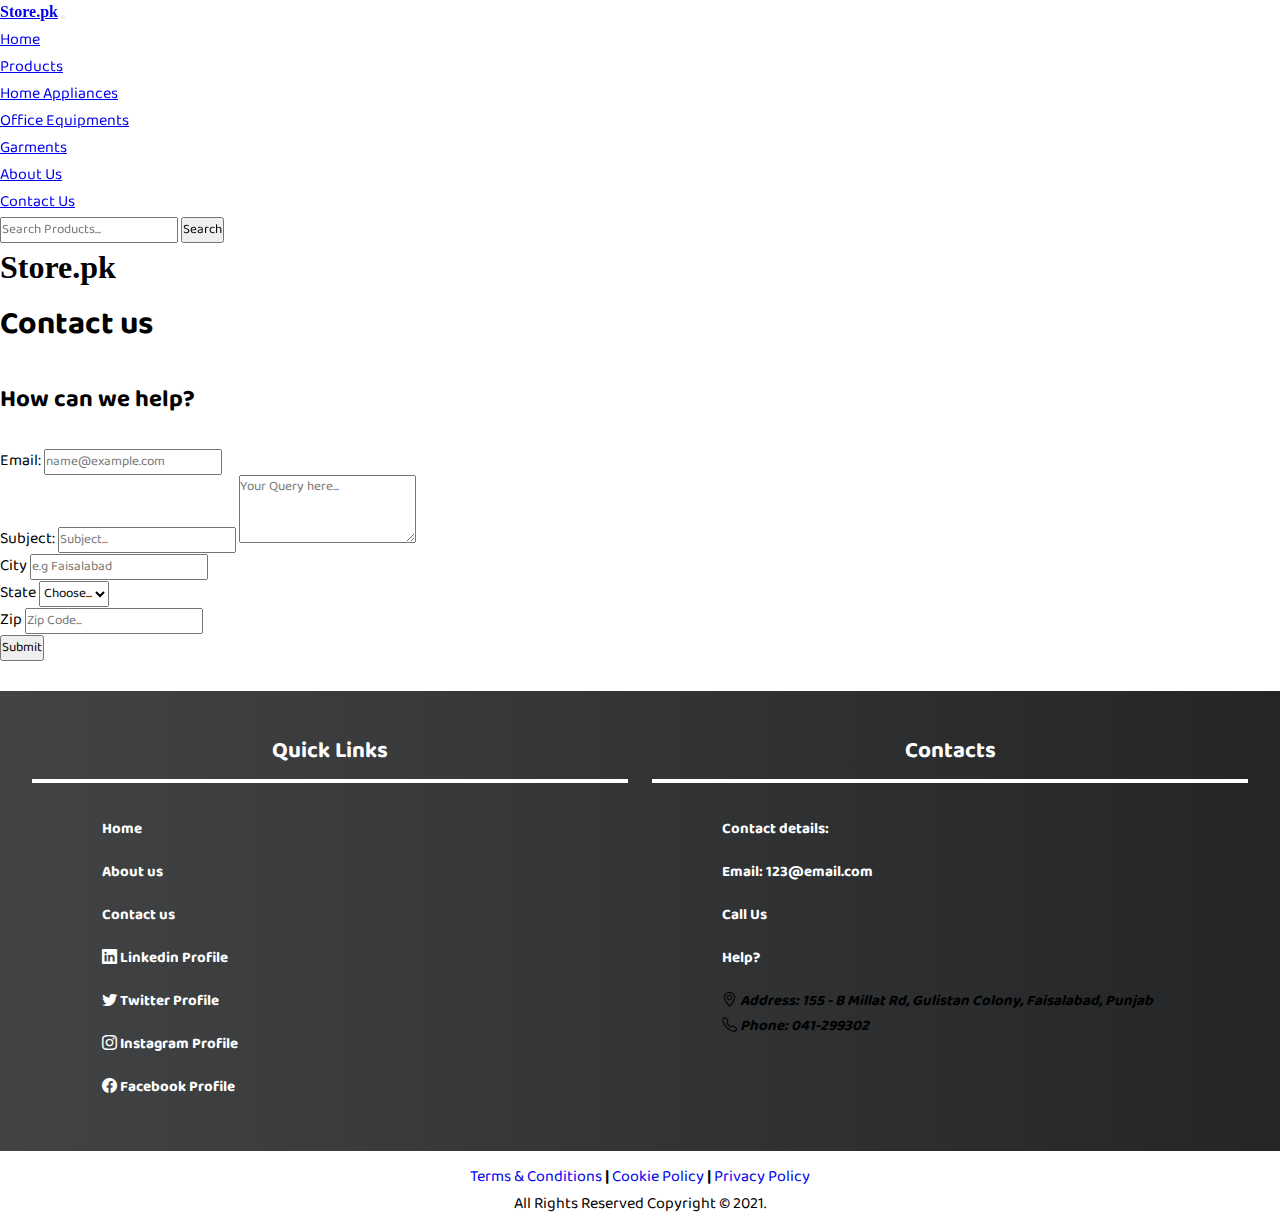
<file: contact.html>
<!DOCTYPE html>
<html lang="en">

<head>
  <meta charset="UTF-8">
  <meta http-equiv="X-UA-Compatible" content="IE=edge">
  <meta name="viewport" content="width=device-width, initial-scale=1.0">


  <!-- Bootstrap5 -->

  <link href="https://cdn.jsdelivr.net/npm/bootstrap@5.1.3/dist/css/bootstrap.min.css" rel="stylesheet"
    integrity="sha384-1BmE4kWBq78iYhFldvKuhfTAU6auU8tT94WrHftjDbrCEXSU1oBoqyl2QvZ6jIW3" crossorigin="anonymous">
  <link rel="stylesheet" href="https://cdn.jsdelivr.net/npm/bootstrap-icons@1.7.2/font/bootstrap-icons.css">

  <!-- Google Fonts -->
  <link href="https://fonts.googleapis.com/css2?family=Nunito&family=Nunito+Sans:wght@300&display=swap"
    rel="stylesheet">
  <link rel="preconnect" href="https://fonts.googleapis.com">
  <link rel="preconnect" href="https://fonts.gstatic.com" crossorigin>
  <link href="https://fonts.googleapis.com/css2?family=Nanum+Gothic&display=swap" rel="stylesheet">
  <link href="https://fonts.googleapis.com/css2?family=Baloo+Bhaijaan+2&family=Nanum+Gothic&display=swap"
    rel="stylesheet">
  <!-- External CSS -->
  <link rel="stylesheet" href="/CSS/style.css">

  <title>Contact Us</title>
</head>

<body>
  <!-- Navigation bar -->
  <header>
    <nav class="navbar navbar-expand-lg navbar-dark bg-dark">
      <div class="container">
        <a class="navbar-brand fw-bold" href="index.html"><b class="logo" >Store.pk</b></a>
        <button class="navbar-toggler" type="button" data-bs-toggle="collapse" data-bs-target="#navbarTogglerDemo02"
          aria-controls="navbarTogglerDemo02" aria-expanded="false" aria-label="Toggle navigation">
          <span class="navbar-toggler-icon"></span>
        </button>
        <div class="collapse navbar-collapse" id="navbarTogglerDemo02">
          <ul class="navbar-nav me-auto mb-2 mb-lg-0">
            <li class="nav-item">
              <a class="nav-link active" aria-current="page" href="index.html">Home</a>
            </li>
            <li class="nav-item dropdown">
              <a class="nav-link dropdown-toggle" href="javascript:void(0)" id="navbarDropdownMenuLink" role="button"
                data-bs-toggle="dropdown" aria-expanded="false">
                Products
              </a>
              <ul class="dropdown-menu" aria-labelledby="navbarDropdownMenuLink">
                <li><a class="dropdown-item" href="javascript:void(0)">Home Appliances</a></li>
                <li><a class="dropdown-item" href="javascript:void(0)">Office Equipments</a></li>
                <li><a class="dropdown-item" href="javascript:void(0)">Garments</a></li>
              </ul>
            </li>
            <li class="nav-item">
              <a class="nav-link" href="about.html">About Us</a>
            </li>
            <li class="nav-item">
              <a class="nav-link" href="contact.html">Contact Us</a>
            </li>
          </ul>
          <form class="d-flex">
            <input class="form-control me-2" type="search" placeholder="Search Products..." aria-label="Search">
            <button class="btn btn-outline-secondary " type="submit">Search</button>
          </form>
        </div>
      </div>
    </nav>
  </header>

  <!-- Main content -->

  <main>
    <h1 class="text-center"><b class="logo">Store.pk</b></h1>
    <div class="container">
      <h1 class="mt-4">Contact us</h1>
      <br>
      <h2 class="text-center">How can we help?</h2><br>
      <div class="contact-box d-flex justify-content-center">
        <form class="row g-3 w-75">
          <div class="col-md-12">
            <label for="inputEmail4" class="form-label">Email:</label>
            <input type="email" class="form-control" placeholder="name@example.com" id="inputEmail4">
          </div>

          <div class="col-12">
          </div>
          <div class="mb-3">
            <label for="exampleFormControlTextarea1" class="form-label">Subject:</label>
            <input type="text" class="form-control mb-3" id="formGroupExampleInput" placeholder="Subject...">
            <textarea class="form-control" id="exampleFormControlTextarea1" placeholder="Your Query here..."
              rows="3"></textarea>
          </div>
          <div class="col-md-6">
            <label for="inputCity" class="form-label">City</label>
            <input type="text" class="form-control" placeholder="e.g Faisalabad" id="inputCity">
          </div>
          <div class="col-md-4">
            <label for="inputState" class="form-label">State</label>
            <select id="inputState" class="form-select">
              <option selected>Choose...</option>
              <option>...</option>
            </select>
          </div>
          <div class="col-md-2">
            <label for="inputZip" class="form-label">Zip</label>
            <input type="text" class="form-control" id="inputZip" placeholder="Zip Code...">
          </div>
          <div class="col-12">

          </div>
          <div class="col-12">
            <button type="submit" class="btn btn-success">Submit</button>
          </div>
        </form>

      </div>
    </div>

  </main>

  <!-- Footer -->

  <section class="footer">
    <div class="foot">
      <h2>Quick Links</h2>
      <br>

      <ul>
        <li><a href="index.html">Home</a></li>
        <li><a href="about.html">About us</a></li>
        <li><a href="contact.html">Contact us</a></li>
        <li><a href="javascript:void(0)"><i class="bi bi-linkedin"></i> Linkedin Profile</a></li>
        <li><a href="javascript:void(0)"><i class=" bi bi-twitter"></i> Twitter Profile</a></li>
        <li><a href="javascript:void(0)"><i class=" bi bi-instagram"></i> Instagram Profile</a></li>
        <li><a href="javascript:void(0)"><i class=" bi bi-facebook"></i> Facebook Profile</a></li>

      </ul>
    </div>
    <div class="foot">
      <h2>Contacts</h2>
      <br>

      <ul>
        <li><a href="javascript:void(0)">Contact details:</a></li>
        <li><a href="javascript:void(0)">Email: 123@email.com</a></li>
        <li><a href="javascript:void(0)">Call Us</a></li>
        <li><a href="javascript:void(0)">Help?</a></li>
        <li>
          <address class="text-white">
            <p><i class="bi bi-geo-alt"></i> Address: 155 - B Millat Rd, Gulistan Colony, Faisalabad, Punjab</p>
            <p><i class="bi bi-telephone"></i> Phone: 041-299302</p>
          </address>
        </li>
      </ul>
    </div>
  </section>

  <footer>
    <a href="javascript:void(0)">Terms & Conditions</a>
    <b>|</b>
    <a href="javascript:void(0)">Cookie Policy</a>
    <b>|</b>
    <a href="javascript:void(0)">Privacy Policy</a>
    <br>
    <p>All Rights Reserved Copyright &copy; 2021.</p>
  </footer>

  <script src="https://cdn.jsdelivr.net/npm/bootstrap@5.1.3/dist/js/bootstrap.bundle.min.js"
    integrity="sha384-ka7Sk0Gln4gmtz2MlQnikT1wXgYsOg+OMhuP+IlRH9sENBO0LRn5q+8nbTov4+1p"
    crossorigin="anonymous"></script>
</body>

</html>
</file>
<file: CSS/style.css>
*{
    margin: 0;
    padding: 0;
    font-family: 'Baloo Bhaijaan 2', cursive !important;
}
@import url('https://fonts.googleapis.com/css2?family=Itim&display=swap');
nav{
    position: sticky;
    top: 0;
    z-index: 100;
}
.logo{
    font-family: 'Itim', cursive !important;
}
.nav-link:hover{
    color: white !important;
}
.p-heading{
    color: rgba(0,0,0,0.6);
    text-shadow: 2px 2px 3px rgba(255,255,255,0.1);
    margin-bottom: 10px;
}
.card{
    box-shadow: rgba(0, 0, 0, 0.16) 0px 1px 4px;
    transition: all .8s;
}
.card:hover{
    box-shadow: rgba(50, 50, 93, 0.25) 0px 50px 100px -20px, rgba(0, 0, 0, 0.3) 0px 30px 60px -30px;
}
.footer{
    position: relative;
    bottom: 0;
    margin-top: 30px;
    background: #232526;  /* fallback for old browsers */
    background: -webkit-linear-gradient(to right, #414345, #232526);  /* Chrome 10-25, Safari 5.1-6 */
    background: linear-gradient(to right, #414345, #232526); /* W3C, IE 10+/ Edge, Firefox 16+, Chrome 26+, Opera 12+, Safari 7+ */

    display: flex;
    color: black;
    padding: 30px 20px;
    justify-content: space-around;
    

}
.footer h2{
    color: white;
    padding-bottom: 8px;
    border-bottom: 4px solid white;
    text-align: center;
    transition: 0.7s linear;
}
.footer h2:hover{
    border-color: rgb(100, 99, 99);

}
.foot{
    /* border: 2px solid black; */
    width: 90%;
    padding: 10px;
    margin: 2px;
    font-size: 15px;
    font-weight: bold;
}
.foot ul{
    padding: 0px 40px;
}
.foot ul li{
    list-style: none;
    padding: 9px 30px;
}
.foot ul li a{
    color: white;
    text-decoration: none;
    transition: 1s;
    animation: step-start;
} 
.foot ul li a:hover{
    color: black;
    text-decoration:wavy;
}
footer{
  
    position:relative;
    bottom:0; 
    margin-top: 3px;
    padding-top:10px;
    margin-bottom: 0;
    text-align: center;
}
footer a{
    
    text-decoration: none;
}
@media screen and (max-width:575px) {
.product-space{
    margin: 10px 0px !important;
}
    
}
@media screen and (max-width:993px) {
    .btn-warning{
        margin-bottom: 4px;
    }
    
}
@media screen and (max-width:601px) {

    .footer{
        flex-wrap: wrap;
    }
    
}
.about-section{
    display: flex;
}
.about-content{
    width: 60%;

}
.about-faq{
    width: 40%;
}
@media screen and (max-width:768px) {
    .about-content{
        width: 90% !important;
    
    }
    .about-faq{
        width: 90% !important;
    }
    .about-section{
        flex-wrap: wrap !important;
    }
    
}
@media screen and (max-width:412px) {
    .foot ul{
        padding: 0px 0px;
    }
    
}
input:hover{
    box-shadow: rgba(0, 0, 0, 0.15) 1.95px 1.95px 2.6px;

}
</file>
